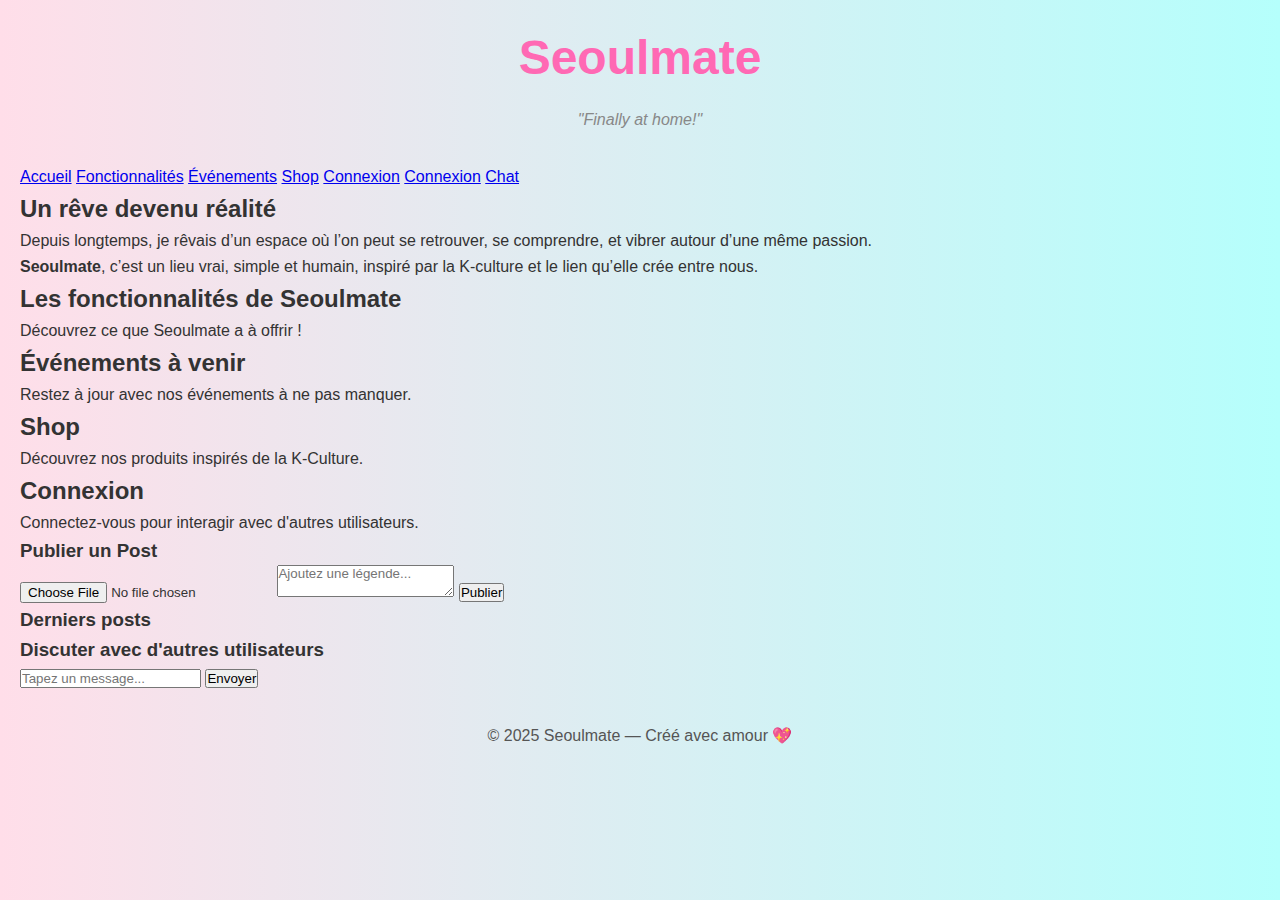
<file: index.html>
<!DOCTYPE html>
<html lang="fr">
<head>
  <meta charset="UTF-8" />
  <meta name="viewport" content="width=device-width, initial-scale=1.0" />
  <title>Seoulmate — Find people like you</title>
  <link rel="stylesheet" href="css/styles.css" />
  <link rel="preconnect" href="https://fonts.googleapis.com">
  <link href="https://fonts.googleapis.com/css2?family=Nunito:wght@400;700&display=swap" rel="stylesheet">
</head>
<body>

  <header>
    <h1>Seoulmate</h1>
    <p class="slogan">"Finally at home!"</p>
  </header>

  <nav>
    <a href="#" id="accueil-link">Accueil</a>
    <a href="#" id="fonctionnalites-link">Fonctionnalités</a>
    <a href="#" id="evenements-link">Événements</a>
    <a href="#" id="shop-link">Shop</a>
    <a href="#" id="connexion-link">Connexion</a>
    <a href="connexion.html">Connexion</a>
<a href="chat.html">Chat</a>
  </nav>

  <main>
    <!-- Section Accueil -->
    <section id="accueil" class="section active">
      <h2>Un rêve devenu réalité</h2>
      <p>
        Depuis longtemps, je rêvais d’un espace où l’on peut se retrouver, se comprendre, et vibrer autour d’une même passion.<br>
        <strong>Seoulmate</strong>, c’est un lieu vrai, simple et humain, inspiré par la K-culture et le lien qu’elle crée entre nous.
      </p>
    </section>

    <!-- Section Fonctionnalités -->
    <section id="fonctionnalites" class="section">
      <h2>Les fonctionnalités de Seoulmate</h2>
      <p>Découvrez ce que Seoulmate a à offrir !</p>
    </section>

    <!-- Section Événements -->
    <section id="evenements" class="section">
      <h2>Événements à venir</h2>
      <p>Restez à jour avec nos événements à ne pas manquer.</p>
    </section>

    <!-- Section Shop -->
    <section id="shop" class="section">
      <h2>Shop</h2>
      <p>Découvrez nos produits inspirés de la K-Culture.</p>
    </section>

    <!-- Section Connexion -->
    <section id="connexion" class="section">
      <h2>Connexion</h2>
      <p>Connectez-vous pour interagir avec d'autres utilisateurs.</p>
    </section>

    <!-- Section pour publier des posts -->
    <section id="publication">
      <h3>Publier un Post</h3>
      <form id="postForm">
        <input type="file" id="postImage" accept="image/*" required />
        <textarea id="postCaption" placeholder="Ajoutez une légende..." required></textarea>
        <button type="submit">Publier</button>
      </form>
    </section>

    <!-- Zone pour afficher les posts -->
    <section id="posts">
      <h3>Derniers posts</h3>
      <div id="postsList"></div>
    </section>

    <!-- Section Chat -->
    <section id="chat">
      <h3>Discuter avec d'autres utilisateurs</h3>
      <div id="chatBox"></div>
      <input type="text" id="messageInput" placeholder="Tapez un message..." />
      <button onclick="sendMessage()">Envoyer</button>
    </section>
  </main>

  <footer>
    <p>&copy; 2025 Seoulmate — Créé avec amour 💖</p>
  </footer>

  <script src="js/script.js"></script>
</body>
</html>
</file>
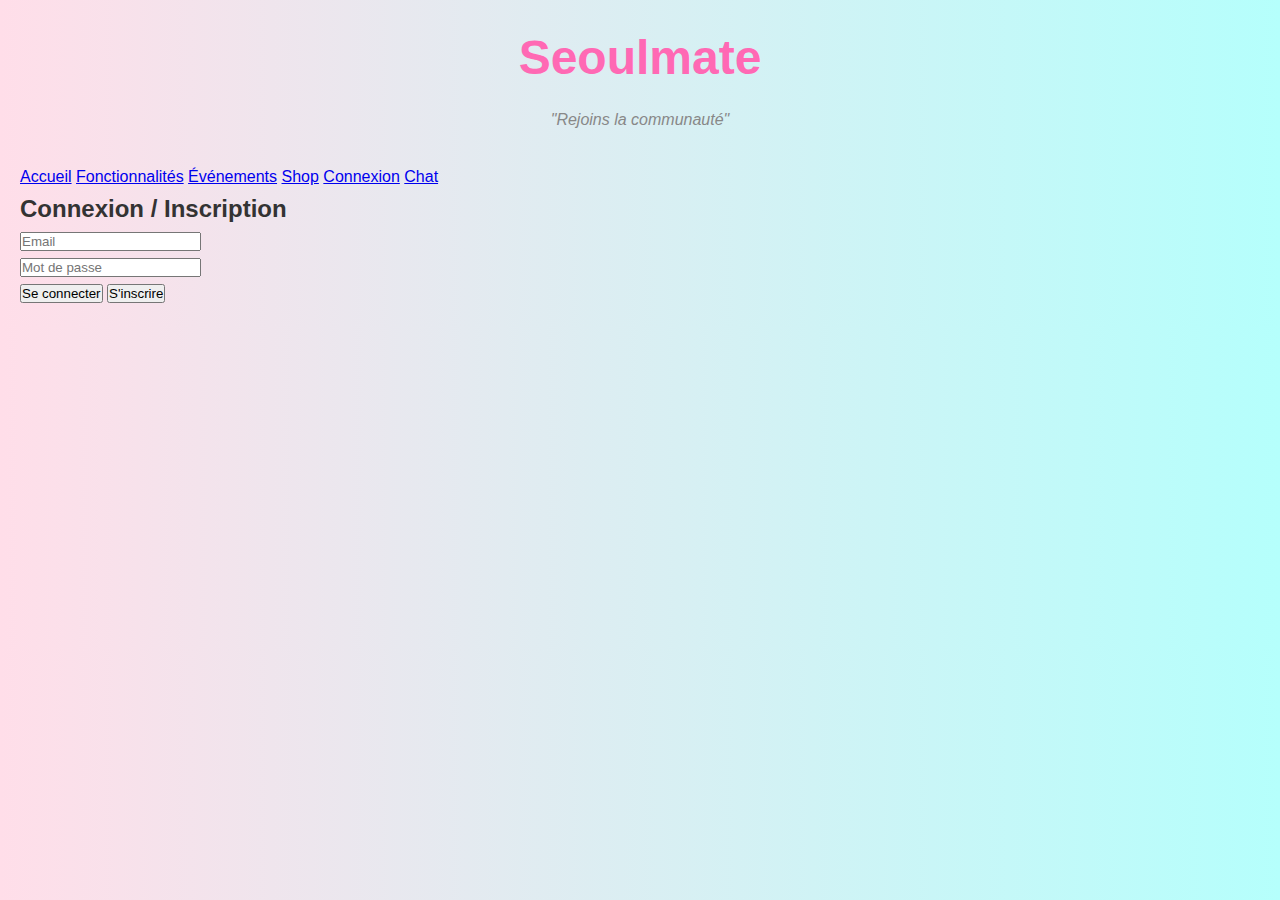
<file: connexion.html>
<!DOCTYPE html>
<html lang="fr">
<head>
  <meta charset="UTF-8" />
  <meta name="viewport" content="width=device-width, initial-scale=1.0" />
  <title>Connexion - Seoulmate</title>
  <link rel="stylesheet" href="css/styles.css" />
</head>
<body>
  <header>
    <h1>Seoulmate</h1>
    <p class="slogan">"Rejoins la communauté"</p>
  </header>

  <nav>
    <a href="index.html">Accueil</a>
    <a href="fonctionnalites.html">Fonctionnalités</a>
    <a href="evenements.html">Événements</a>
    <a href="shop.html">Shop</a>
    <a href="connexion.html">Connexion</a>
    <a href="chat.html">Chat</a>
  </nav>

  <main>
    <h2>Connexion / Inscription</h2>
    <div id="auth">
      <input type="email" id="email" placeholder="Email" required /><br>
      <input type="password" id="password" placeholder="Mot de passe" required /><br>
      <button onclick="login()">Se connecter</button>
      <button onclick="signup()">S'inscrire</button>
      <p id="auth-message"></p>
    </div>
  </main>

  <!-- ✅ Script inclus directement -->
  <script>
    function login() {
      const email = document.getElementById("email").value;
      const password = document.getElementById("password").value;

      if (email === "test@seoulmate.com" && password === "1234") {
        document.getElementById("auth-message").innerText = "Connexion réussie !";
      } else {
        document.getElementById("auth-message").innerText = "Email ou mot de passe incorrect.";
      }
    }

    function signup() {
      document.getElementById("auth-message").innerText = "Fonction d'inscription à venir.";
    }
  </script>
</body>
</html>
</file>
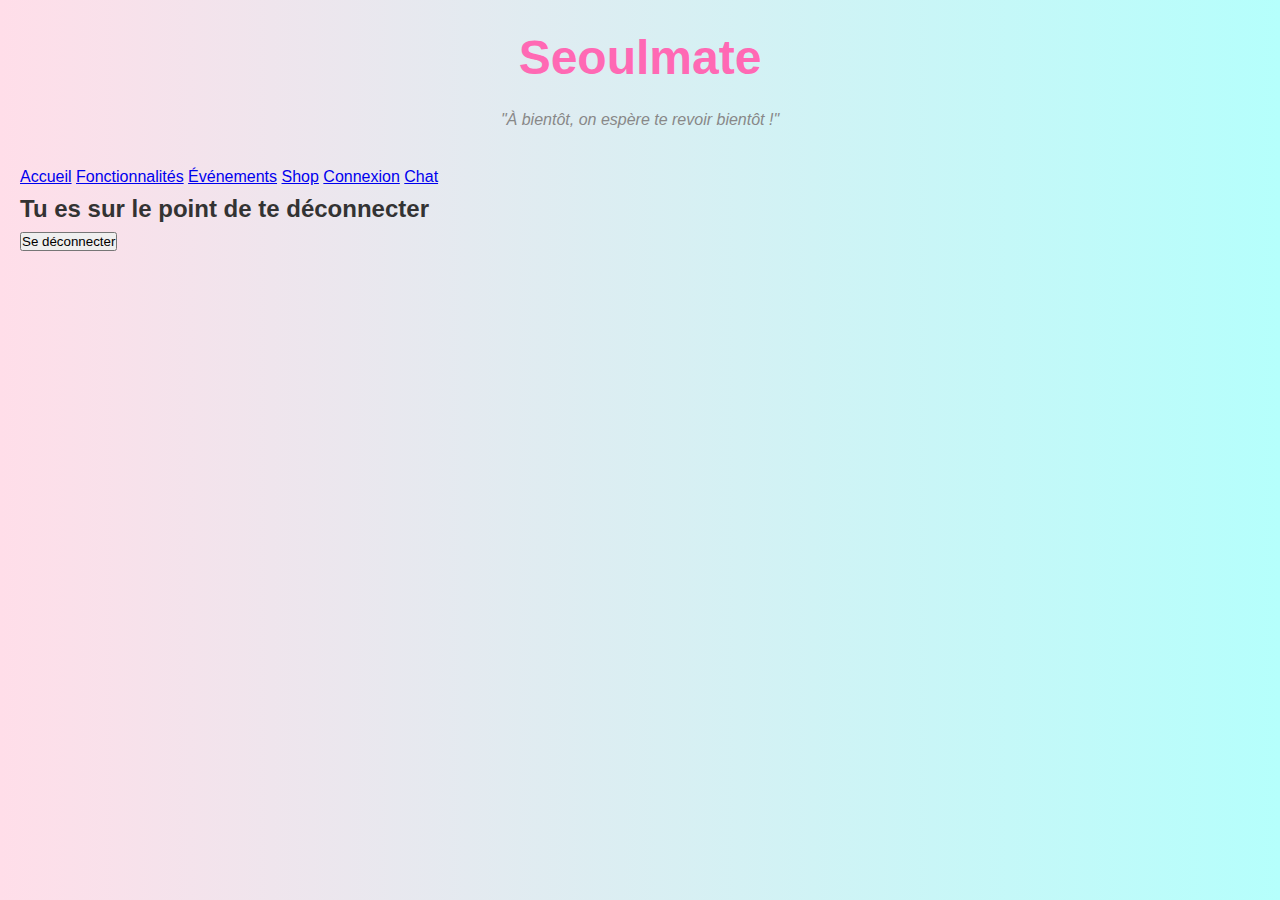
<file: déconnexion.html>
<!-- déconnexion.html -->
<!DOCTYPE html>
<html lang="fr">
<head>
  <meta charset="UTF-8" />
  <meta name="viewport" content="width=device-width, initial-scale=1.0" />
  <title>Déconnexion - Seoulmate</title>
  <link rel="stylesheet" href="css/styles.css" />
</head>
<body>
  <header>
    <h1>Seoulmate</h1>
    <p class="slogan">"À bientôt, on espère te revoir bientôt !"</p>
  </header>

  <nav>
    <a href="index.html">Accueil</a>
    <a href="fonctionnalites.html">Fonctionnalités</a>
    <a href="evenements.html">Événements</a>
    <a href="shop.html">Shop</a>
    <a href="connexion.html">Connexion</a>
    <a href="chat.html">Chat</a>
  </nav>

  <main>
    <h2>Tu es sur le point de te déconnecter</h2>
    <button onclick="logout()">Se déconnecter</button>
  </main>

  <script>
    function logout() {
      // Logique de déconnexion, par exemple avec Firebase ou Supabase
      console.log('Déconnexion en cours...');
      // Redirige vers la page de connexion après déconnexion
      window.location.href = 'connexion.html';
    }
  </script>

</body>
</html>
</file>
<file: css/styles.css>
* {
  margin: 0;
  padding: 0;
  box-sizing: border-box;
  font-family: 'Segoe UI', sans-serif;
}

body {
  background: linear-gradient(to right, #ffdee9, #b5fffc);
  color: #333;
  line-height: 1.6;
  padding: 20px;
}

header {
  text-align: center;
  margin-bottom: 2rem;
}

h1 {
  font-size: 3rem;
  color: #ff69b4;
}

.slogan {
  font-style: italic;
  color: #888;
  margin-top: 10px;
}

.intro {
  background: white;
  padding: 2rem;
  border-radius: 20px;
  margin-bottom: 2rem;
  box-shadow: 0 5px 15px rgba(0,0,0,0.1);
}

.features {
  display: grid;
  grid-template-columns: 1fr;
  gap: 20px;
}

.feature {
  background: #fff6fb;
  border-left: 5px solid #ff69b4;
  padding: 1.5rem;
  border-radius: 15px;
}

footer {
  text-align: center;
  margin-top: 2rem;
  color: #555;
}
</file>
